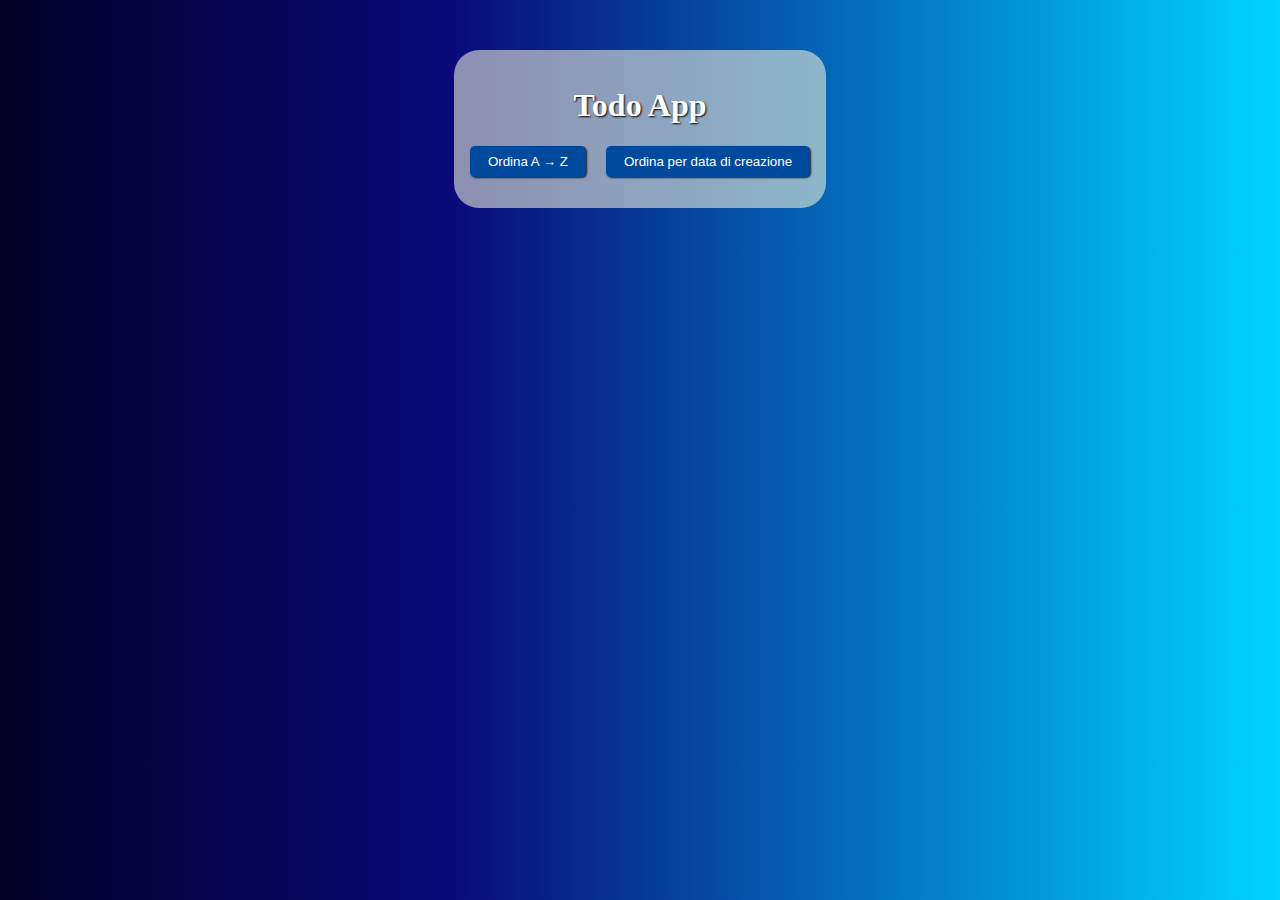
<file: index.html>
<!DOCTYPE html>
<html lang="en">

    <head>
        <meta charset="UTF-8">
        <meta name="viewport" content="width=device-width, initial-scale=1.0">
        <title>Todo app</title>
        <link rel="stylesheet" href="./style.css">
    </head>

    <body>
        <div class="page">
            <header>
                <h1 class="title-index">Todo App</h1>
                <div class="btns-container">
                    <button id="order-title" class="btn">Ordina A → Z</button>
                    <button id="order-date" class="btn">Ordina per data di creazione</button>

                </div>
            </header>
            <main>
                <div id="todos-container">
                </div>
            </main>
        </div>
    </body>
    <script src="./todo-service.js"></script>
    <script src="./script.js"></script>

</html>
</file>
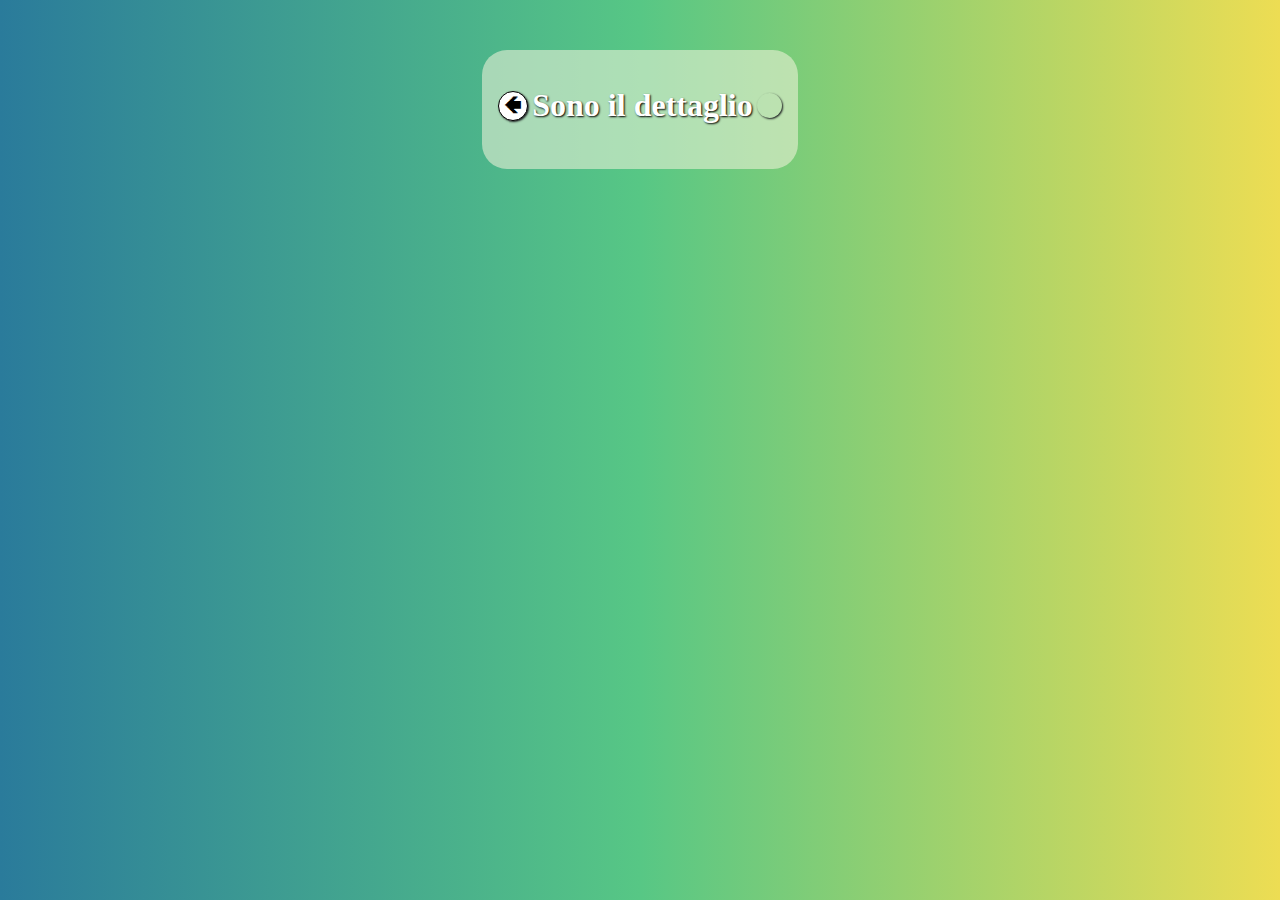
<file: detail.html>
<!DOCTYPE html>
<html lang="en">
<head>
    <meta charset="UTF-8">
    <meta name="viewport" content="width=device-width, initial-scale=1.0">
    <title>Todo App</title>
    <link rel="stylesheet" href="./detail-style.css">
</head>
<body>
    <div class="page">
        <header>
            <div class="arrow-div"><a class="back-link" href="./">🢀</a></div>
            <div><h1  id="todo-title">Sono il dettaglio</h1></div>
            <div class="colored-dot" id="todo-color"></div>
        </header>
        <main>
            <div id="dati-todo"></div>

        </main>
        
    </div>   
</body>
<script src="./todo-service.js"></script>
<script src="./detail-script.js"></script>
</html>
</file>
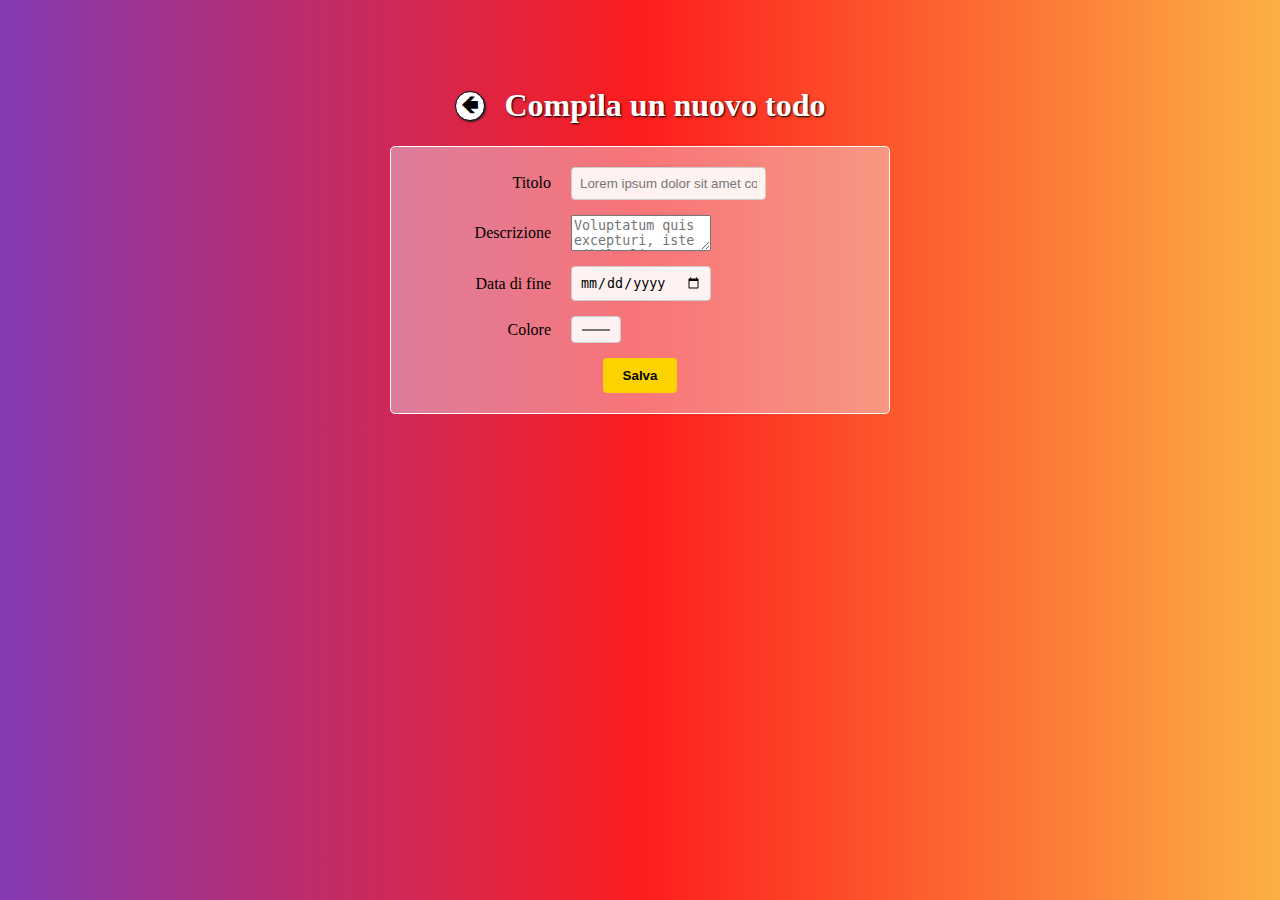
<file: new.html>
<!DOCTYPE html>
<html lang="en">

    <head>
        <meta charset="UTF-8">
        <meta name="viewport" content="width=device-width, initial-scale=1.0">
        <title>Form</title>
        <link rel="stylesheet" href="./new-style.css">
    </head>

    <body>
        <div class="page">
            <header>
                <div class="arrow-div"><a class="back-link" href="./">🢀</a></div>
                <div>
                    <h1 class="title-new-todo">Compila un nuovo todo</h1>
                </div>
            </header>
            <div class="form-container">
                <form id="my-form" onsubmit="saveTodo(event)" method="get">
                    <div>
                        <label for="title">Titolo</label>
                        <input type="text" name="title" id="title"
                            placeholder="Lorem ipsum dolor sit amet consectetur adipisicing elit" required>
                    </div>
                    <div>
                        <label for="description">Descrizione</label>
                        <textarea id="description"
                            placeholder="Voluptatum quis excepturi, iste nihil aliquam nisi nostrum commodi quia ea"
                            required></textarea>
                    </div>
                    <div>
                        <label for="end-date">Data di fine</label>
                        <input type="date" name="enddate" id="end-date" required>
                    </div>
                    <div>
                        <label for="color">Colore</label>
                        <input type="color" name="color" id="color">
                    </div>
                    <button type="submit">Salva</button>
                </form>
            </div>
        </div>

    </body>
    <script src="./todo-service.js"></script>
    <script src="./new-script.js"></script>

</html>
</file>
<file: style.css>
* {
    box-sizing: border-box;
    /* border: rgb(160, 160, 242) 2px solid; */
}

html,
body {
    margin: 0px;
    padding: 0px;
}

body {
    width: 100vw;
    min-height: 100vh;
    display: flex;
    flex-direction: column;
    align-items: center;
    background: #020024;
    background: linear-gradient(90deg, rgba(2, 0, 36, 1) 0%, rgba(9, 9, 121, 1) 35%, rgba(0, 212, 255, 1) 100%);
}

.page {
    max-width: 800px;
    padding: 16px;
    background-color: rgba(245, 245, 220, 0.57);
    color: white;
    margin-top: 50px;
    border-radius: 25px;
}

.title-index {
    text-align: center;
    text-shadow: 1px 1px 2px black;
}

.todo-card {
    margin-bottom: 4px;
    padding: 4px;
    display: flex;
    justify-content: space-evenly;
    align-items: center;
    gap: 4px;
    color: black;

}

span {
    margin-left: 10px;
    display: block;
    text-align: left;
    width: 100%;
    text-shadow: 1px 1px 2px lightskyblue;
}

/* .detail-btn{
    background-color: white;
    border: 1px solid black;
    border-radius: 50%;
    font-size: x-large;
    width: 30px;
    height: 30px;
    line-height: 10px;
}
.detail-btn:hover{
    background-color: black;
    color: white;
} */

.arrow-div {
    display: flex;
    justify-content: center;
    align-items: center;
    width: 40px;
    height: 30px;
    line-height: 27px;
}

.actions-div {
    display: flex;
    gap: 10px;
    justify-content: center;
}

.check-btn {
    background: rgb(76, 180, 116);
    border: none;
    font-size: x-large;
    color: white;
    box-shadow: 1px 1px 2px rgb(29, 32, 34);
    border-radius: 5px;
    width: 30px;
    height: 30px;
    line-height: 30px;
    text-align: center;
}

.check-btn:hover {
    transform: scale(1.8);
}

.actions {
    background-color: white;
    border: 1px solid black;
    border-radius: 50%;
    font-size: large;
    width: 30px;
    height: 30px;
    text-decoration: none;
    color: black;
    line-height: 30px;
    text-align: center;
    box-shadow: 1px 1px 2px rgb(29, 32, 34);
    margin-right: 10px;
}

.actions:hover {
    background-color: black;
    color: white;
}

.btns-container {
    display: flex;
    gap: 20px;
    justify-content: space-evenly;

}

.btn {
    display: inline-block;
    padding: 8px 18px;
    background: #004a9e;
    color: white;
    border: none;
    border-radius: 5px;
    cursor: pointer;
    margin-bottom: 15px;
    box-shadow: 1px 1px 2px rgb(29, 32, 34);
}

.btn:hover {
    background: #8dadd5;
    border: #020024 1px solid;
    color: black;
}

.colored-dot {
    margin-left: 10px;
    min-height: 25px;
    min-width: 25px;
    border-radius: 50%;
    box-shadow: 1px 1px 2px rgb(29, 32, 34);
}
</file>
<file: detail-style.css>
* {
    box-sizing: border-box;
    /* border: rgb(160, 160, 242) 2px solid; */
}

html,
body {
    margin: 0px;
    padding: 0px;
}

body {
    width: 100vw;
    min-height: 100vh;
    display: flex;
    flex-direction: column;
    align-items: center;
    background: #2A7B9B;
    background: linear-gradient(90deg, rgba(42, 123, 155, 1) 0%, rgba(87, 199, 133, 1) 50%, rgba(237, 221, 83, 1) 100%);
}

header {
    justify-content: center;
}

#todo-title {
    text-align: center;
    text-shadow: 1px 1px 2px black;
}

.page {
    max-width: 800px;
    padding: 16px;
    background-color: rgba(245, 245, 220, 0.553);
    color: white;
    margin-top: 50px;
    border-radius: 25px;
}

header {
    display: flex;
    align-items: center;
    gap: 4px;
}
.arrow-div{
    display: flex;
    justify-content: center;
    align-items: center;
    width: 30px;
    height: 30px;
}

.back-link {
    background-color: white;
    border: 1px solid black;
    border-radius: 50%;
    font-size: large;
    width: 30px;
    height: 30px;
    text-decoration: none;
    color: black;
    line-height: 27px;
    text-align: center;
    box-shadow:  1px 1px 2px rgb(29, 32, 34);
}

.back-link:hover {
    background-color: black;
    color: white;
}

#dati-todo {
    display: flex;
    flex-direction: column;
    flex-wrap: wrap;
    gap: 20px;
    justify-content: center;
    margin: 2px 50px 5px 50px;
    color: black;
    text-shadow: 1px 1px 2px lightseagreen;
}

.colored-dot{
    min-height: 25px;
    min-width: 25px;
    border-radius: 50%;
    box-shadow:  1px 1px 2px rgb(29, 32, 34);
}


.actions-div {
    display: flex;
    gap: 10px;
    align-items: center;
}

.status-btn {
    cursor: pointer;
    padding: 5px;
    transition: transform 0.2s;
}

.status-btn:hover {
    transform: scale(1.2);
}
</file>
<file: new-style.css>
* {
    box-sizing: border-box;
}

html,
body {
    margin: 0px;
    padding: 0px;
}
body{
    display: flex;
    flex-direction: column;
    justify-content: center;
    align-items: center;
    font-family: Tahoma;
    background: #833AB4;
    background: linear-gradient(90deg, rgba(131, 58, 180, 1) 0%, rgba(253, 29, 29, 1) 50%, rgba(252, 176, 69, 1) 100%)
}
header{
    display: flex;
    flex-direction: row;
    justify-content: center;
    align-items: center;
    gap: 20px;
}
.page {
    max-width: 800px;
    padding: 16px;
    /* background-color: rgba(245, 245, 220, 0.553); */
    /* color: white; */
    margin-top: 50px;
    border-radius: 25px;
}
.title-new-todo {
    color: white;
    text-shadow: 1px 1px 2px black;
}
.back-link {
    display: inline-block;
    background-color: white;
    border: 1px solid black;
    border-radius: 50%;
    font-size: large;
    width: 30px;
    height:30px;
    text-decoration: none;
    color: black;
    line-height: 27px;
    text-align: center;
    box-shadow:  1px 1px 2px rgb(29, 32, 34);
}

.back-link:hover {
    background-color: black;
    color: white;
}

.form-container {
    padding: 20px;
    width: 500px;
    border: 1px solid white;
    border-radius: 5px;
    background-color: rgba(240, 248, 255, 0.404);
}

#my-form>div {
    display: grid;
    grid-template-columns: 150px 1fr;
    gap: 10px;
    align-items: center;
    margin-bottom: 15px;
    max-width: 300px;
}

label {
    text-align: right;
    padding-right: 10px;
    font-family: Tahoma;
}

input {
    padding: 8px;
    border: 1px solid #ccc;
    border-radius: 4px;
    background-color: rgba(255, 255, 255, 0.9);
}

button {
    grid-column: 1 / -1;
    padding: 10px 20px;
    background-color:#fcd200;
    color: rgb(3, 3, 3);
    border: none;
    border-radius: 4px;
    cursor: pointer;
    font-weight: bold;
    margin: 0 auto;
    /* Centra el botón */
    display: block;
}

button:hover {
    background-color: #ff5e00;
}
</file>
